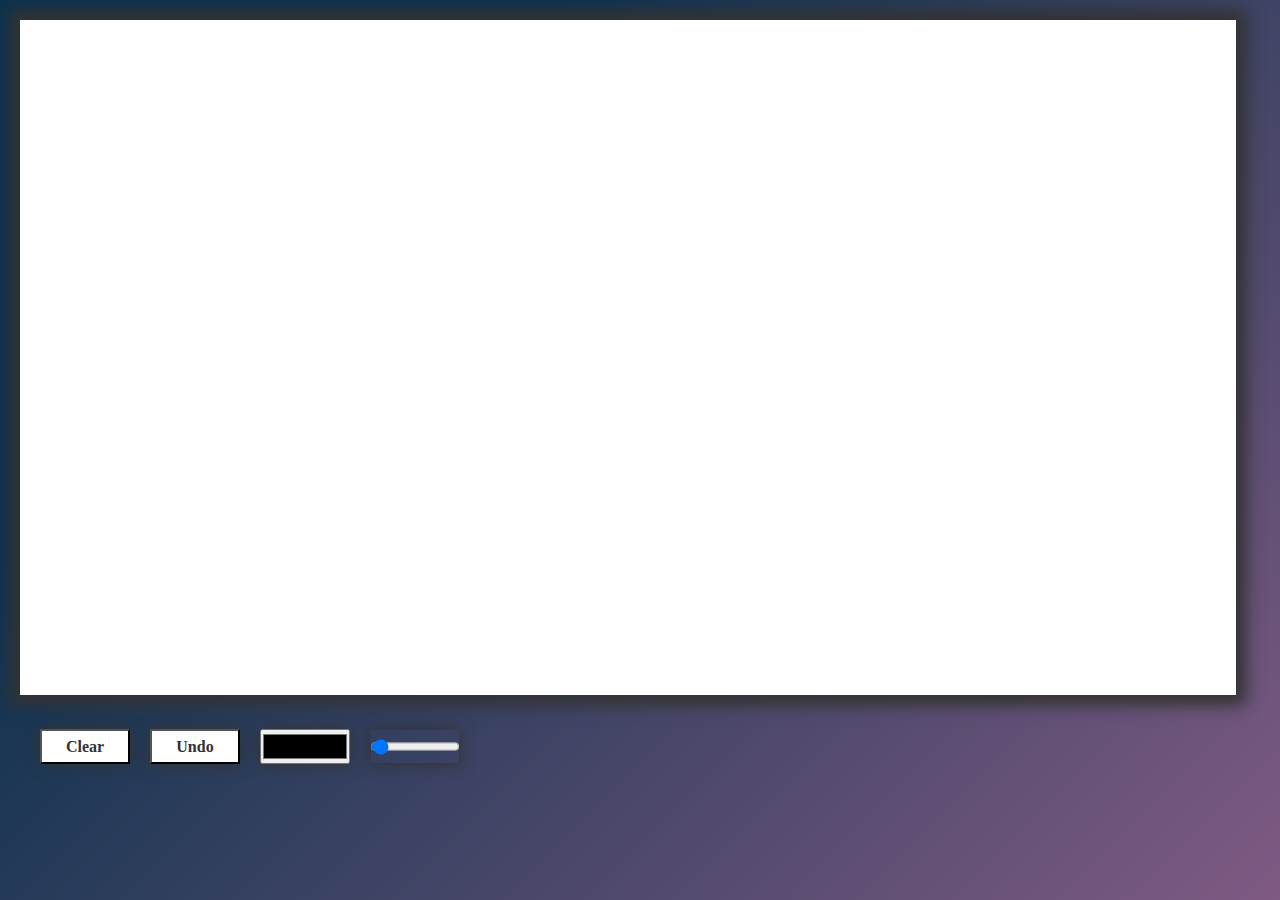
<file: index.html>
<!DOCTYPE html>
<html lang="en">
<head>
    <meta charset="UTF-8">
    <meta http-equiv="X-UA-Compatible" content="IE=edge">
    <meta name="viewport" content="width=device-width, initial-scale=1.0">
    <title>Drawing App</title>
<script defer src="bundle.js"></script><link href="main.css" rel="stylesheet"></head>
<body>
    <div class="main">
        <canvas id="canvas"></canvas>

        <div class="tools">
            <button type="button" class="clear-btn btn" id="clear">Clear</button>
            <button type="button" class="undo-btn btn" id="undo">Undo</button>
            <input  type="color" class="color-pick" id="color-pick">
            <input  type="range" min="1" max="50" class="pen-range" id="range" value="3">
        </div>
    </div>
</body>
</html>
</file>
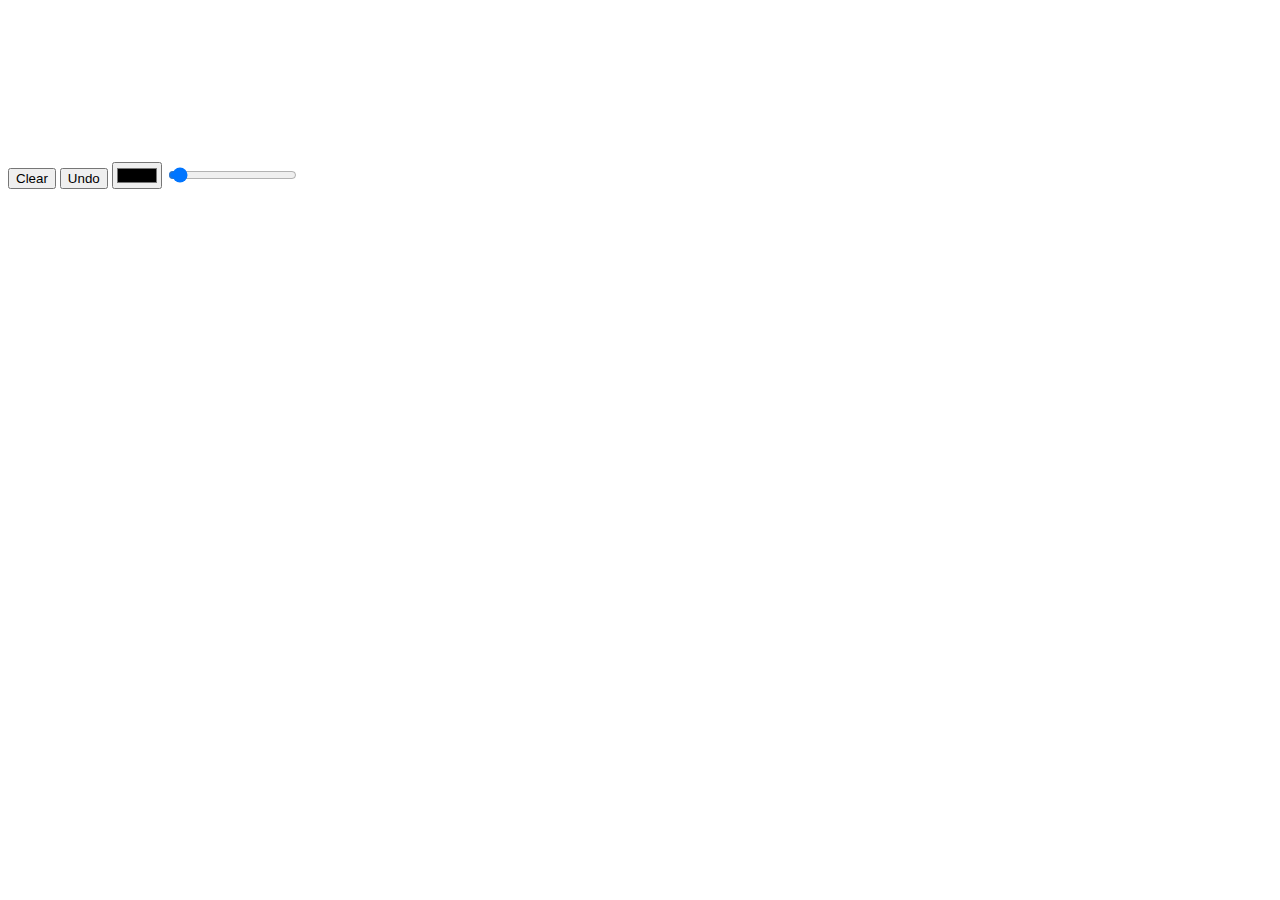
<file: src/index.html>
<!DOCTYPE html>
<html lang="en">
<head>
    <meta charset="UTF-8">
    <meta http-equiv="X-UA-Compatible" content="IE=edge">
    <meta name="viewport" content="width=device-width, initial-scale=1.0">
    <title>Drawing App</title>
</head>
<body>
    <div class="main">
        <canvas id="canvas"></canvas>

        <div class="tools">
            <button type="button" class="clear-btn btn" id="clear">Clear</button>
            <button type="button" class="undo-btn btn" id="undo">Undo</button>
            <input  type="color" class="color-pick" id="color-pick">
            <input  type="range" min="1" max="50" class="pen-range" id="range" value="3">
        </div>
    </div>
</body>
</html>
</file>
<file: main.css>
@import url(https://fonts.googleapis.com/css2?family=Poppins:wght@300;400;500;600&display=swap);
/*! normalize.css v8.0.1 | MIT License | github.com/necolas/normalize.css */

/* Document
   ========================================================================== */

/**
 * 1. Correct the line height in all browsers.
 * 2. Prevent adjustments of font size after orientation changes in iOS.
 */

html {
  line-height: 1.15; /* 1 */
  -webkit-text-size-adjust: 100%; /* 2 */
}

/* Sections
   ========================================================================== */

/**
 * Remove the margin in all browsers.
 */

body {
  margin: 0;
  padding: 0;
  box-sizing: border-box;
}

/**
 * Render the `main` element consistently in IE.
 */

main {
  display: block;
}

/**
 * Correct the font size and margin on `h1` elements within `section` and
 * `article` contexts in Chrome, Firefox, and Safari.
 */

h1 {
  font-size: 2em;
  margin: 0.67em 0;
}

/* Grouping content
   ========================================================================== */

/**
 * 1. Add the correct box sizing in Firefox.
 * 2. Show the overflow in Edge and IE.
 */

hr {
  box-sizing: content-box; /* 1 */
  height: 0; /* 1 */
  overflow: visible; /* 2 */
}

/**
 * 1. Correct the inheritance and scaling of font size in all browsers.
 * 2. Correct the odd `em` font sizing in all browsers.
 */

pre {
  font-family: monospace, monospace; /* 1 */
  font-size: 1em; /* 2 */
}

/* Text-level semantics
   ========================================================================== */

/**
 * Remove the gray background on active links in IE 10.
 */

a {
  background-color: transparent;
}

/**
 * 1. Remove the bottom border in Chrome 57-
 * 2. Add the correct text decoration in Chrome, Edge, IE, Opera, and Safari.
 */

abbr[title] {
  border-bottom: none; /* 1 */
  text-decoration: underline; /* 2 */
  -webkit-text-decoration: underline dotted;
          text-decoration: underline dotted; /* 2 */
}

/**
 * Add the correct font weight in Chrome, Edge, and Safari.
 */

b,
strong {
  font-weight: bolder;
}

/**
 * 1. Correct the inheritance and scaling of font size in all browsers.
 * 2. Correct the odd `em` font sizing in all browsers.
 */

code,
kbd,
samp {
  font-family: monospace, monospace; /* 1 */
  font-size: 1em; /* 2 */
}

/**
 * Add the correct font size in all browsers.
 */

small {
  font-size: 80%;
}

/**
 * Prevent `sub` and `sup` elements from affecting the line height in
 * all browsers.
 */

sub,
sup {
  font-size: 75%;
  line-height: 0;
  position: relative;
  vertical-align: baseline;
}

sub {
  bottom: -0.25em;
}

sup {
  top: -0.5em;
}

/* Embedded content
   ========================================================================== */

/**
 * Remove the border on images inside links in IE 10.
 */

img {
  border-style: none;
}

/* Forms
   ========================================================================== */

/**
 * 1. Change the font styles in all browsers.
 * 2. Remove the margin in Firefox and Safari.
 */

button,
input,
optgroup,
select,
textarea {
  font-family: inherit; /* 1 */
  font-size: 100%; /* 1 */
  line-height: 1.15; /* 1 */
  margin: 0; /* 2 */
}

/**
 * Show the overflow in IE.
 * 1. Show the overflow in Edge.
 */

button,
input { /* 1 */
  overflow: visible;
}

/**
 * Remove the inheritance of text transform in Edge, Firefox, and IE.
 * 1. Remove the inheritance of text transform in Firefox.
 */

button,
select { /* 1 */
  text-transform: none;
}

/**
 * Correct the inability to style clickable types in iOS and Safari.
 */

button,
[type="button"],
[type="reset"],
[type="submit"] {
  -webkit-appearance: button;
}

/**
 * Remove the inner border and padding in Firefox.
 */

button::-moz-focus-inner,
[type="button"]::-moz-focus-inner,
[type="reset"]::-moz-focus-inner,
[type="submit"]::-moz-focus-inner {
  border-style: none;
  padding: 0;
}

/**
 * Restore the focus styles unset by the previous rule.
 */

button:-moz-focusring,
[type="button"]:-moz-focusring,
[type="reset"]:-moz-focusring,
[type="submit"]:-moz-focusring {
  outline: 1px dotted ButtonText;
}

/**
 * Correct the padding in Firefox.
 */

fieldset {
  padding: 0.35em 0.75em 0.625em;
}

/**
 * 1. Correct the text wrapping in Edge and IE.
 * 2. Correct the color inheritance from `fieldset` elements in IE.
 * 3. Remove the padding so developers are not caught out when they zero out
 *    `fieldset` elements in all browsers.
 */

legend {
  box-sizing: border-box; /* 1 */
  color: inherit; /* 2 */
  display: table; /* 1 */
  max-width: 100%; /* 1 */
  padding: 0; /* 3 */
  white-space: normal; /* 1 */
}

/**
 * Add the correct vertical alignment in Chrome, Firefox, and Opera.
 */

progress {
  vertical-align: baseline;
}

/**
 * Remove the default vertical scrollbar in IE 10+.
 */

textarea {
  overflow: auto;
}

/**
 * 1. Add the correct box sizing in IE 10.
 * 2. Remove the padding in IE 10.
 */

[type="checkbox"],
[type="radio"] {
  box-sizing: border-box; /* 1 */
  padding: 0; /* 2 */
}

/**
 * Correct the cursor style of increment and decrement buttons in Chrome.
 */

[type="number"]::-webkit-inner-spin-button,
[type="number"]::-webkit-outer-spin-button {
  height: auto;
}

/**
 * 1. Correct the odd appearance in Chrome and Safari.
 * 2. Correct the outline style in Safari.
 */

[type="search"] {
  -webkit-appearance: textfield; /* 1 */
  outline-offset: -2px; /* 2 */
}

/**
 * Remove the inner padding in Chrome and Safari on macOS.
 */

[type="search"]::-webkit-search-decoration {
  -webkit-appearance: none;
}

/**
 * 1. Correct the inability to style clickable types in iOS and Safari.
 * 2. Change font properties to `inherit` in Safari.
 */

::-webkit-file-upload-button {
  -webkit-appearance: button; /* 1 */
  font: inherit; /* 2 */
}

/* Interactive
   ========================================================================== */

/*
 * Add the correct display in Edge, IE 10+, and Firefox.
 */

details {
  display: block;
}

/*
 * Add the correct display in all browsers.
 */

summary {
  display: list-item;
}

/* Misc
   ========================================================================== */

/**
 * Add the correct display in IE 10+.
 */

template {
  display: none;
}

/**
 * Add the correct display in IE 10.
 */

[hidden] {
  display: none;
}

* {
  margin: 0;
  padding: 0;
  -webkit-box-sizing: border-box;
          box-sizing: border-box;
}

html {
  height: 100%;
  width: 100%;
}

body {
  background-color: #7f5a83;
  background-image: linear-gradient(315deg, #7f5a83 0%, #0d324d 74%);
  overflow: hidden;
}

.main {
  width: 100%;
  margin: 0 auto;
  padding: 20px;
}

canvas {
  cursor: pointer;
  -webkit-box-shadow: 0px 0px 15px 10px #333333;
          box-shadow: 0px 0px 15px 10px #333333;
  margin-bottom: 30px;
}

.tools {
  display: -webkit-box;
  display: -ms-flexbox;
  display: flex;
  -webkit-box-orient: horizontal;
  -webkit-box-direction: normal;
      -ms-flex-direction: row;
          flex-direction: row;
  -webkit-box-pack: start;
      -ms-flex-pack: start;
          justify-content: flex-start;
  padding-left: 20px;
}

.tools > * {
  width: 90px;
  height: 35px;
  margin-right: 20px;
  -webkit-box-shadow: 0px 0px 15px 0px #333333;
          box-shadow: 0px 0px 15px 0px #333333;
  cursor: pointer;
}

.btn {
  background-color: #ffffff;
  color: #333333;
  font-weight: 600;
}
.btn:hover {
  background-color: #333333;
  color: #ffffff;
}

.color-pick {
  display: block;
}

/*# sourceMappingURL=main.css.map*/
</file>
